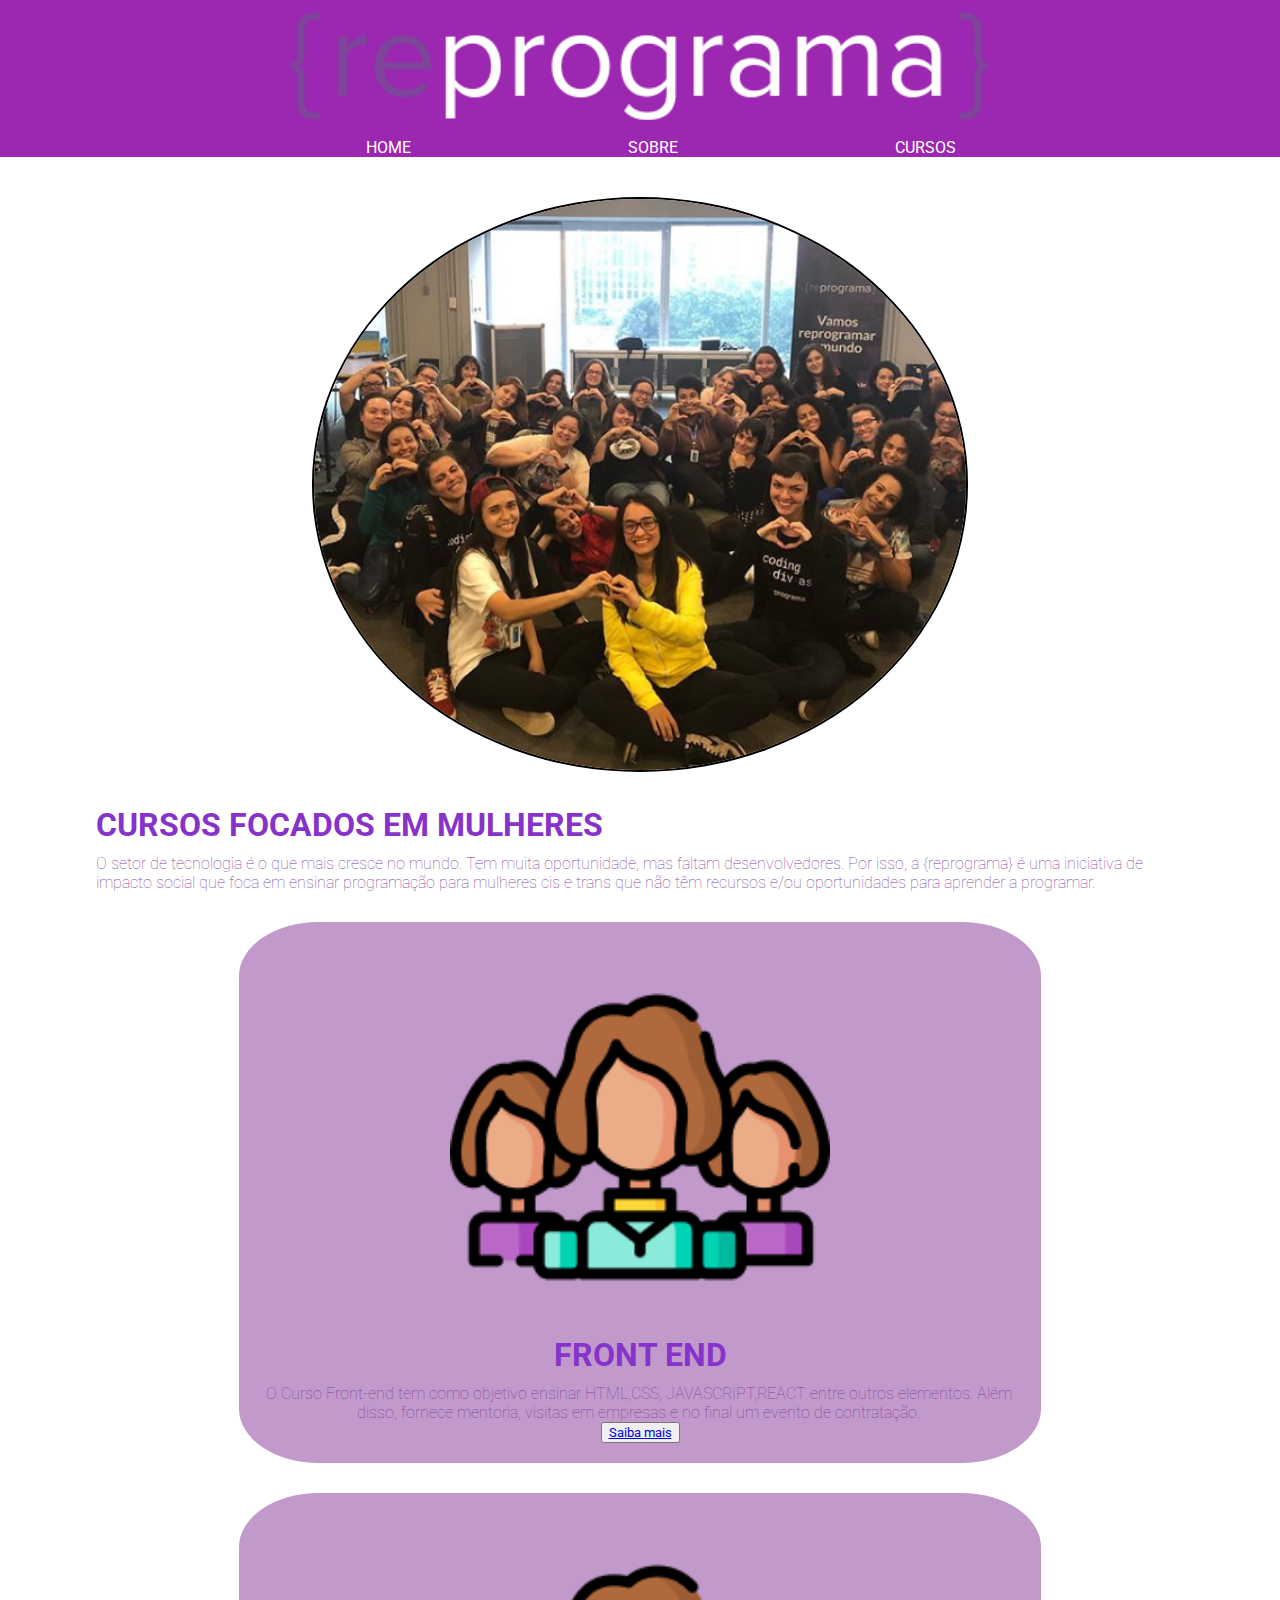
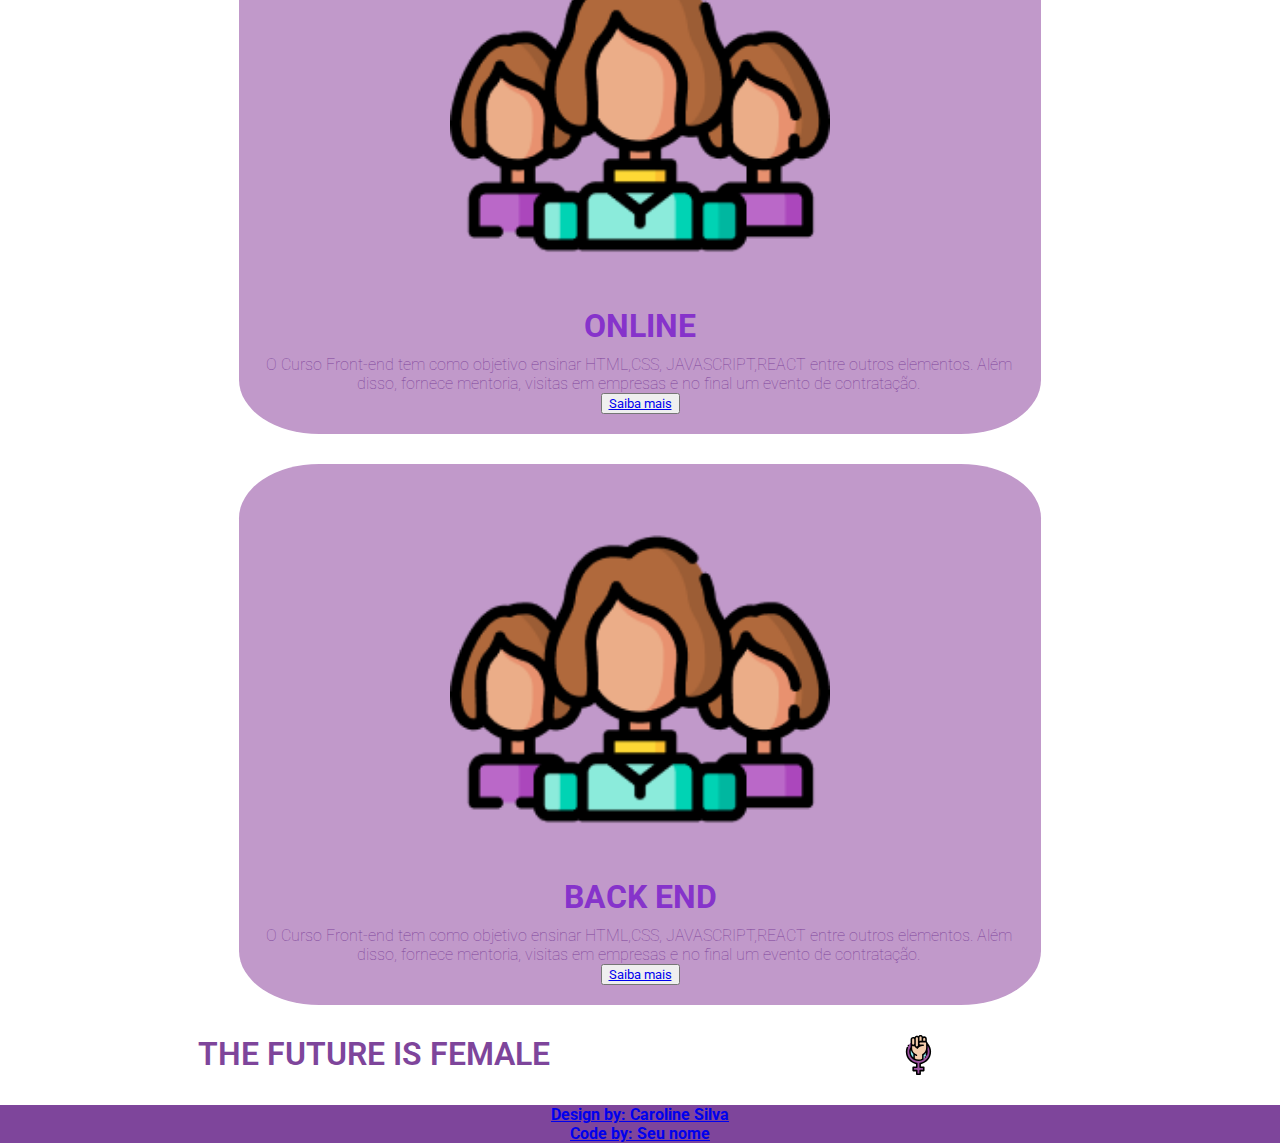
<file: exercicio 1  - cursos/index.html>
<!DOCTYPE html>
<html lang="en">

<head>
    <meta charset="UTF-8">
    <meta name="viewport" content="width=device-width, initial-scale=1.0">
    <meta http-equiv="X-UA-Compatible" content="ie=edge">
    <link rel="stylesheet" href="css/styleMobile.css">
    <link href="https://fonts.googleapis.com/css?family=Roboto" rel="stylesheet">
    <title>Exercício 1 - Web responsivo</title>
</head>

<body>
    <nav>
        <a href="#">
            <img class="nav_logo" src="assets/logo-reprograma-aaa51754.png" alt="Logo dentro de chaves escrito reprograma com o re e as chaves sendo roxas e o resto em branco">
        </a>
        <ul class="nav_lista">
            <a href="http://"></a> <li>Home</li>
            <li>Sobre</li>
            <li>Cursos</li>
        </ul>
    </nav>

    <main>
        <div class="container">
            <section class="descricao">
                <div class="descricao_foto">
                    <img class="descricao_foto-img" src="assets/imgreprogramaturma.PNG" alt="Várias mulheres sorrindo e fazendo coração com a mão">
                </div>
                <div class="descricao_texto">
                    <h1 class="descricao_titulo titulos"> Cursos focados em mulheres</h1>
                    <h4 class="descricao_subtitle subtitulos">O setor de tecnologia é o que mais cresce no mundo. Tem muita oportunidade, mas faltam desenvolvedores. Por isso, a {reprograma} é uma iniciativa de impacto social que foca em
                        ensinar programação para mulheres cis e trans que não têm recursos e/ou oportunidades para
                        aprender a programar.</h4>
                </div>
            </section>

            <section class="cursos">
                <div class="cursos_conteudo">
                    <img class="cursos_conteudo-img" src="assets/women.png" alt="Três bonequinhas mulheres com cabelo marrom channel, uma a frente e duas atrás">
                    <h1 class="cursos_conteudo-titulo titulos"> Front End </h1>
                    <h4 class="cursos_conteudo-subtitulo subtitulos">
                        O Curso Front-end tem como objetivo ensinar HTML,CSS, JAVASCRIPT,REACT entre outros elementos.
                        Além disso, fornece mentoria, visitas em empresas e no final um evento de contratação.
                    </h4>
                    <button class="btn"> <a  target="_blank" href="https://reprograma.com.br/integral.html"> Saiba mais </a> </button>
                </div>
                <div class="cursos_conteudo">
                        <img class="cursos_conteudo-img" src="assets/women.png" alt="Três bonequinhas mulheres com cabelo marrom channel, uma a frente e duas atrás">
                        <h1 class="cursos_conteudo-titulo titulos"> Online </h1>
                        <h4 class="cursos_conteudo-subtitulo subtitulos">
                            O Curso Front-end tem como objetivo ensinar HTML,CSS, JAVASCRIPT,REACT entre outros elementos.
                            Além disso, fornece mentoria, visitas em empresas e no final um evento de contratação.
                        </h4>
                        <button class="btn"> <a  target="_blank" href="https://reprograma.com.br/integral.html"> Saiba mais </a></button>
                    </div>
                    <div class="cursos_conteudo">
                            <img class="cursos_conteudo-img" src="assets/women.png" alt="Três bonequinhas mulheres com cabelo marrom channel, uma a frente e duas atrás">
                            <h1 class="cursos_conteudo-titulo titulos"> Back End </h1>
                            <h4 class="cursos_conteudo-subtitul subtitulos">
                                O Curso Front-end tem como objetivo ensinar HTML,CSS, JAVASCRIPT,REACT entre outros elementos.
                                Além disso, fornece mentoria, visitas em empresas e no final um evento de contratação.
                            </h4>
                            <button class="btn"> <a  target="_blank" href="https://reprograma.com.br/integral.html"> Saiba mais </a></button>
                        </div>

            </section>
        </div>
        <footer>
            <div class="container">
            <div class="footer_principal">
                <h4 class="footer_principal-title">The future is female</h4>
                <img class="footer_principal-img" src="assets/feminist.svg" alt="Imagem de uma mão apontado para cima, com punho fechado simbolizando o símbolo feminista">
            </div>
        </div>
            <div class="footer_secundario">
            <a href="https://br.linkedin.com/in/caabeatriz">  
                <h4 class="footer_secundario-title"> Design by: Caroline Silva 
            </a></h4>        
            <a href="http://"> 
                    <h4> Code by: Seu nome </h4> 
            </a>
            </div>        
        
        </footer>
    </main>
</body>

</html>
</file>
<file: exercicio 1  - cursos/css/styleMobile.css>
*{
    margin: 0 auto;
    font-family: 'Roboto', sans-serif;
}
a{
    list-style: none;
}
ul, li {
    list-style-type: none;
}
nav{
    display: block;
    background-color: #9c27b0;
    text-align: center;
}
.nav_logo{
    width: 55%;
    height: 80%;
    align-items: center;
    padding: 10px;
}
.nav_lista{
    display: flex;
    width: 80%;
    align-items: center;
    text-transform: uppercase;
    color: white;
    margin: 0;
}
/* .container{
    width: 90%;
    margin: 0 auto;
} */
/* .descricao{
    display: flex;
    margin: 30px 0 0 0;
}
.descricao_foto{
    width: 80%;
} */
.titulos{
    text-transform: uppercase;
    color: #8633cb;
}
.subtitulos{
    margin: 10px 3px 0 0;
    color: #7E459B;
    font-weight: 100;
}
.container{
    width: 85%;
    margin: 0 auto;
}
.descricao_foto{
    text-align: center;
    margin: 40px 0 0 0;
}
.descricao_foto-img{
    width: 60%;
    border-radius: 60%;
    border: 2px solid black;
}
.descricao_texto{
    margin: 30px 0 auto;
}
.cursos_conteudo{
    width: 70%;
    background-color: #C199CA;
    border-radius: 10%;
    text-align: center;
    padding: 20px;
    margin-top: 30px;
    margin-bottom: 30px;
}
.cursos_conteudo-img{
    width: 50%;
}
.footer{
    display:  block;
    margin-bottom: 40px;
}
.footer_img{
    width:10%;
}
.footer_principal{
    display: flex;
    height: 40px;
    margin-bottom: 30px;
}
.footer_principal-img{
    width: 30%;
}
.footer_principal-title{
    font-size: 2rem;
    color: #7E459B;
    text-transform: uppercase;
    font-weight: 600;
}
.footer_secundario{
    margin-top: 30px;
    text-align: center;
    background-color: #7E459B;
    height: 20%;
    color: aliceblue;
}
</file>
